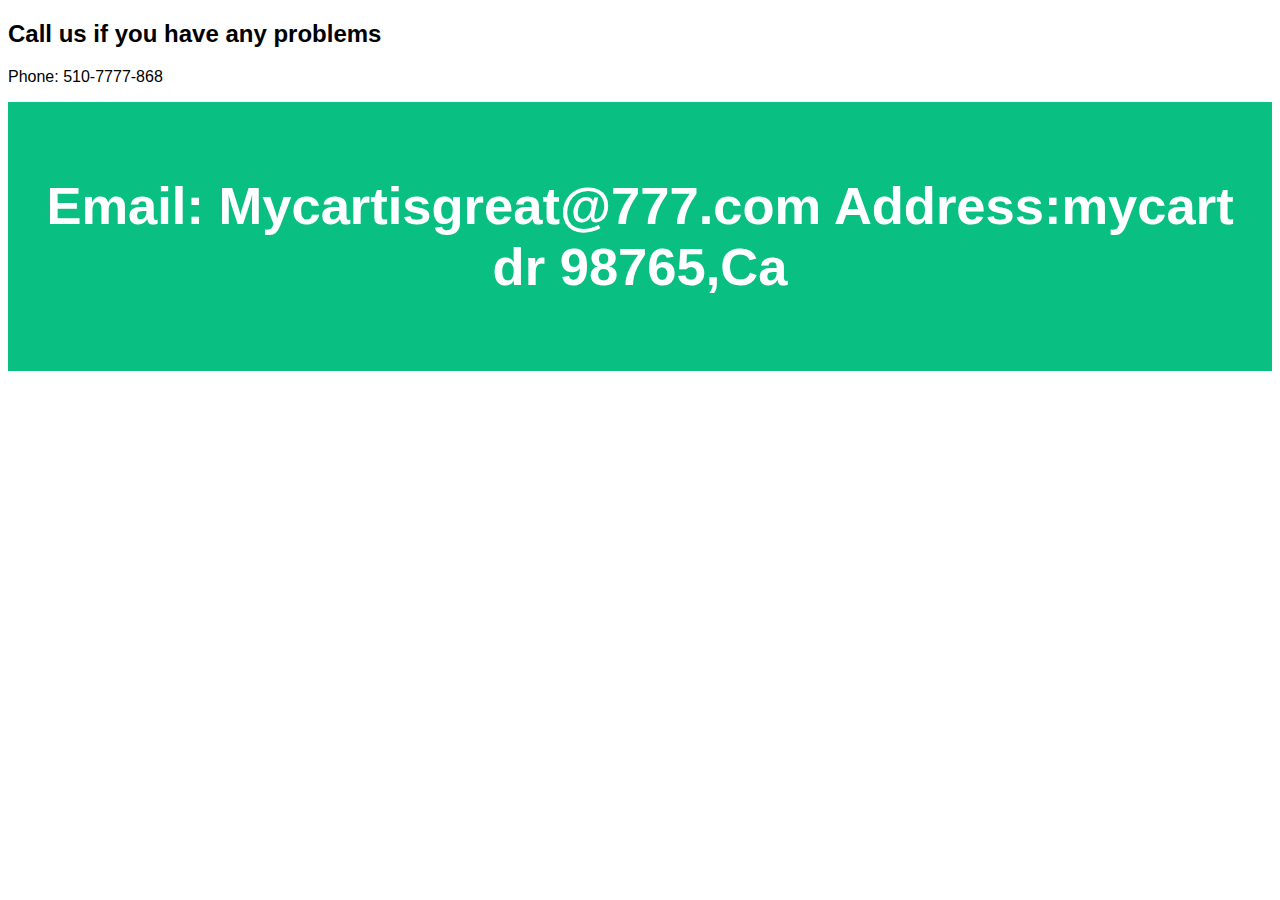
<file: contact.html>
<!DOCTYPE html>
<html lang="en">
<head>
<title>contact</title>
<meta charset="utf-8">
<meta name="viewport" content="width=device-width, initial-scale=1">
<style>
* {
  box-sizing: border-box;
}

body {
  font-family: Arial, Helvetica, sans-serif;
}

/* Style the header */
header {
  background-color: #09bf82;
  padding: 30px;
  width:100%;
  text-align: center;
  font-size: 35px;
  color: white;
}

/* Create two columns/boxes that floats next to each other */
nav {
  float: left;
  width: 100%;
  height: 300px; /* only for demonstration, should be removed */
  background: #ce3636;
  padding: 20px;
}

/* Style the list inside the menu */
nav ul {
  list-style-type: none;
  padding: 0;
}

article {
  float: left;
  padding: 20px;
  width: 70%;
  background-color: #f1f1f1;
  height: 300px; /* only for demonstration, should be removed */
}

/* Clear floats after the columns */
section::after {
  content: "";
  display: table;
  clear: both;
  text: size 50px;
}

/* Style the footer */
footer {
  background-color: #777;
  padding: 10px;
  text-align: center;
  color: white;
}

/* Responsive layout - makes the two columns/boxes stack on top of each other instead of next to each other, on small screens */
@media (max-width: 600px) {
  nav, article {
    width: 100%;
    height: auto;
  }
}
</style>
</head>
<body>

<h2>Call us if you have any problems</h2>
<p>Phone: 510-7777-868</p>

<header>
  <h2>Email: Mycartisgreat@777.com
    Address:mycart dr 98765,Ca
  </h2>
</header>


</body>
</html>
</file>
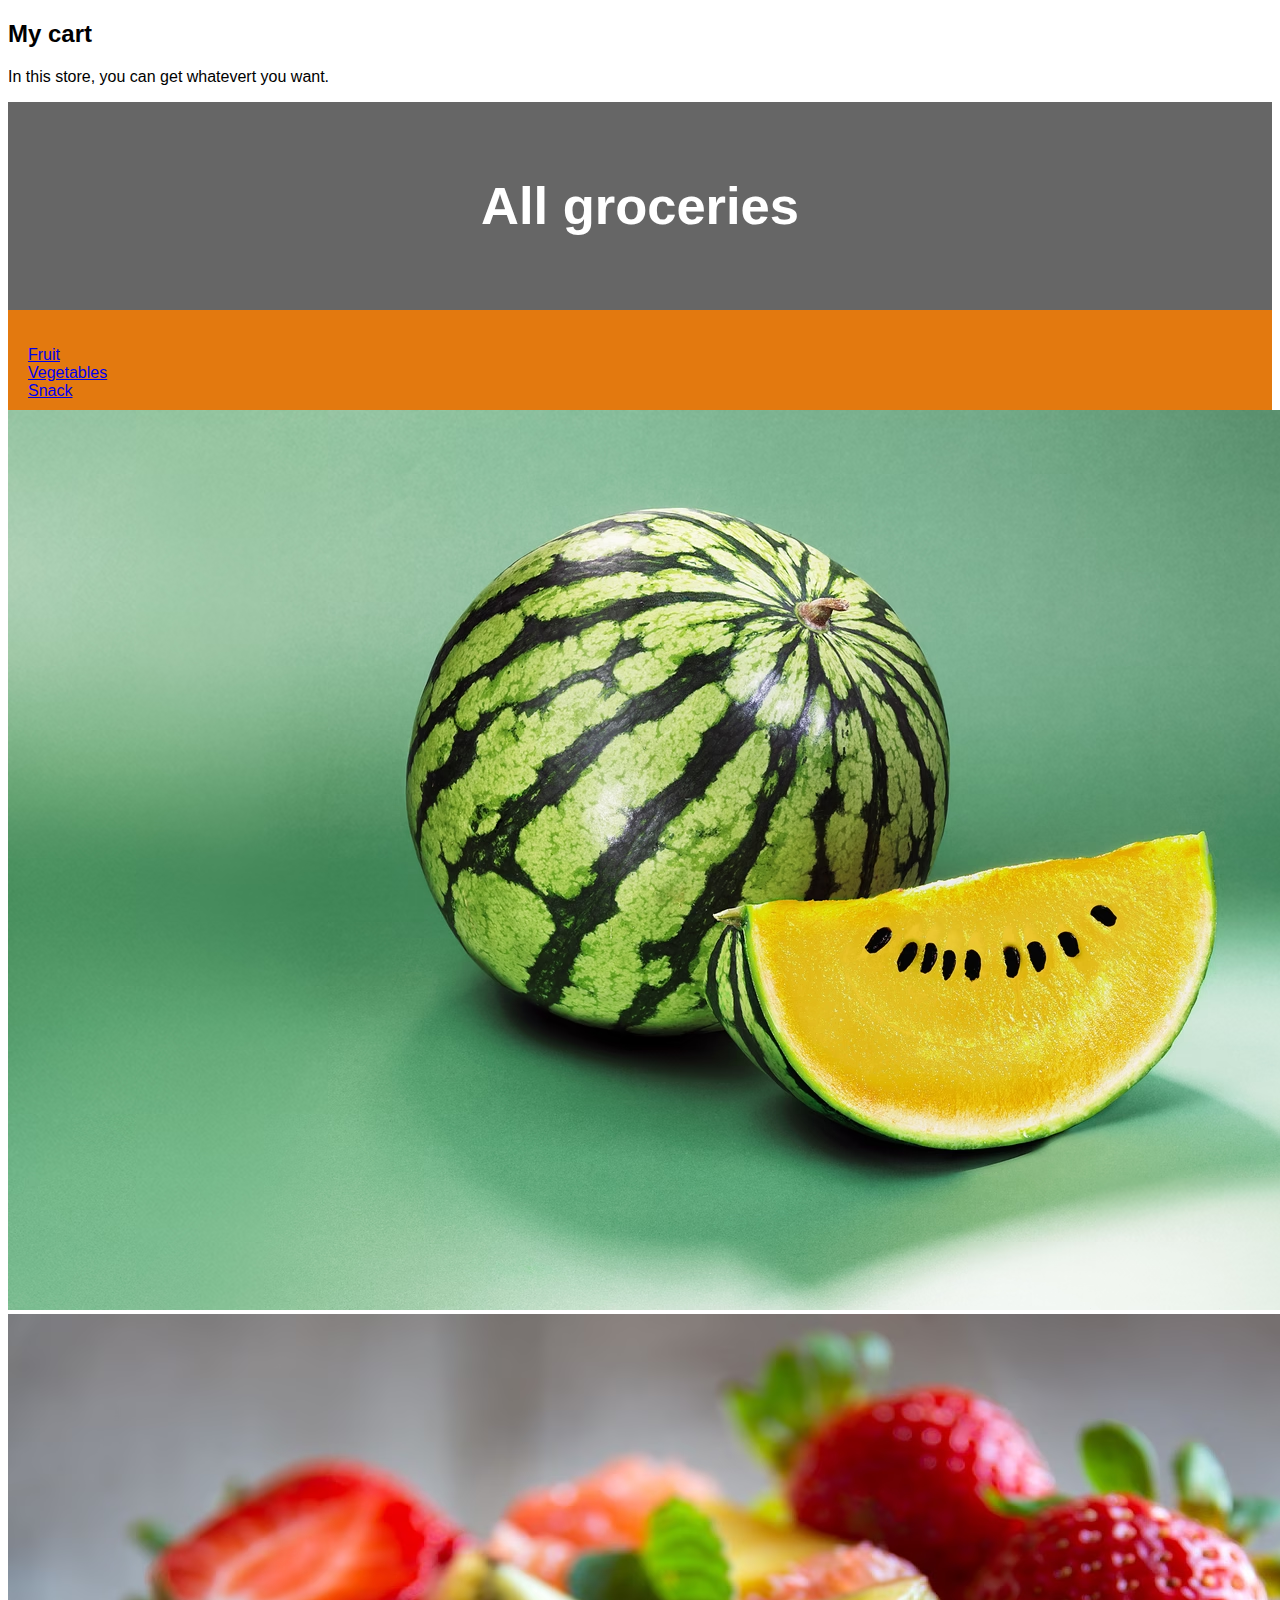
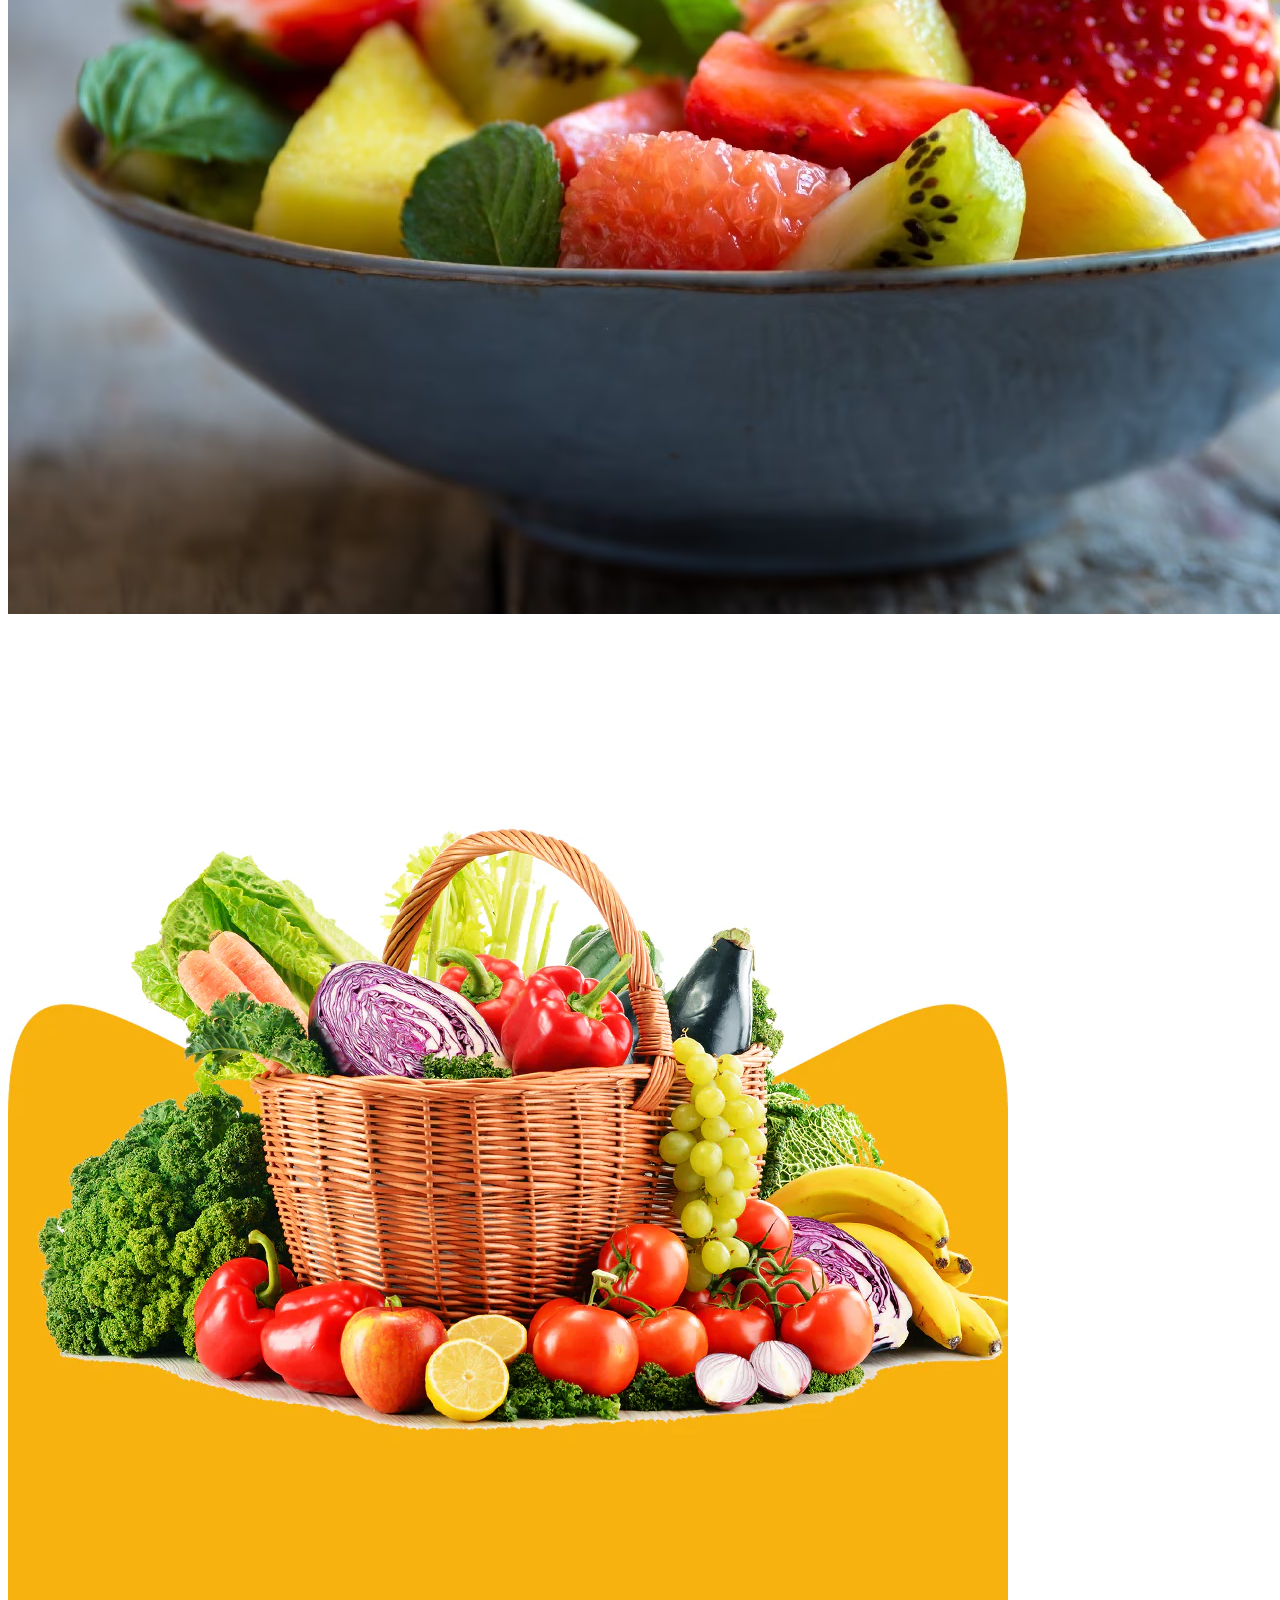
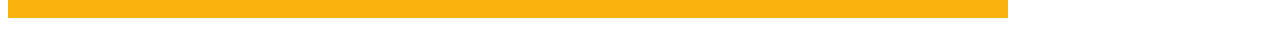
<file: grocery.html>
<!DOCTYPE html>
<html lang="en">
<head>
<title>groceries</title>
<meta charset="utf-8">
<meta name="viewport" content="width=device-width, initial-scale=1">
<style>
* {
  box-sizing: border-box;
}

body {
  font-family: Arial, Helvetica, sans-serif;
}

/* Style the header */
header {
  background-color: #666;
  padding: 30px;
  text-align: center;
  font-size: 35px;
  color: white;
}

/* Create two columns/boxes that floats next to each other */
nav {
  float: left;
  width: 100%;
  height: 100px; /* only for demonstration, should be removed */
  background: #e3790f;
  padding: 20px;
}

/* Style the list inside the menu */
nav ul {
  list-style-type: none;
  padding: 0;
}

article {
  float: left;
  padding: 20px;
  width: 70%;
  background-color: #f1f1f1;
  height: 300px; /* only for demonstration, should be removed */
}

/* Clear floats after the columns */
section::after {
  content: "";
  display: table;
  clear: both;
}

/* Style the footer */
footer {
  background-color: #777;
  padding: 10px;
  text-align: center;
  color: white;
}

/* Responsive layout - makes the two columns/boxes stack on top of each other instead of next to each other, on small screens */
@media (max-width: 600px) {
  nav, article {
    width: 100%;
    height: auto;
  }
.cycle-slideshow img{
        
    width: 20%;
}
aside img{
    width: 20%;
       }
aside{
     height: 20%;
     object-fit: cover;
     display: flex;
     justify-content: center;
}
}

</style>
</head>
<body>

<h2>My cart</h2>
<p>In this store, you can get whatevert you want.</p>
<header>
  <h2>All groceries</h2>
</header>
<section>
    <nav>
      <ul>
        <li><a href="#">Fruit</a></li>
        <li><a href="#">Vegetables</a></li>
        <li><a href="#">Snack</a></li>
      </ul>
    </nav>
  </section>

   <div class="cycle-slideshow">
     <img src="Assets/images/original.avif">
     <img src="Assets/images/fruit-salad.avif">
     <img src="Assets/images/Category_0010_Group_1_copy.jpg">
 </div>


</body>
</html>
</file>
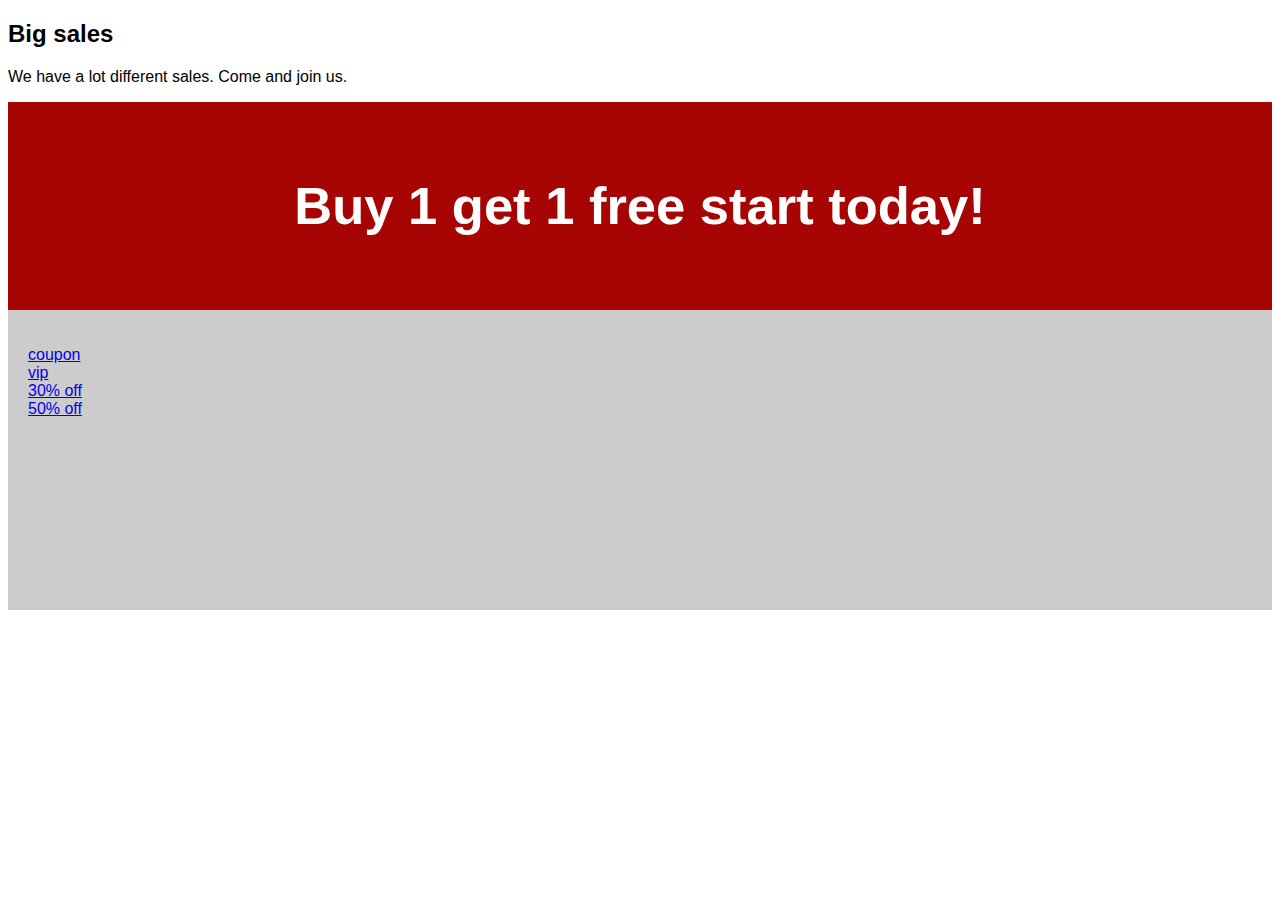
<file: onsale.html>
<!DOCTYPE html>
<html lang="en">
<head>
<title>On sale</title>
<meta charset="utf-8">
<meta name="viewport" content="width=device-width, initial-scale=1">
<style>
* {
  box-sizing: border-box;
}

body {
  font-family: Arial, Helvetica, sans-serif;
}

/* Style the header */
header {
  background-color: #a70404;
  padding: 30px;
  text-align: center;
  font-size: 35px;
  color: white;
}

/* Create two columns/boxes that floats next to each other */
nav {
  float: left;
  width: 100%;
  height: 300px; /* only for demonstration, should be removed */
  background: #ccc;
  padding: 20px;
}

/* Style the list inside the menu */
nav ul {
  list-style-type: none;
  padding: 0;
}

article {
  float: left;
  padding: 20px;
  width: 70%;
  background-color: #f1f1f1;
  height: 300px; /* only for demonstration, should be removed */
}

/* Clear floats after the columns */
section::after {
  content: "";
  display: table;
  clear: both;
}

/* Responsive layout - makes the two columns/boxes stack on top of each other instead of next to each other, on small screens */
@media (max-width: 600px) {
  nav, article {
    width: 100%;
    height: auto;
  }
}
</style>
</head>
<body>

<h2>Big sales</h2>
<p>We have a lot different sales. Come and join us.</p>

<header>
  <h2>Buy 1 get 1 free start today!</h2>
</header>


<section>
  <nav>
    <ul>
      <li><a href="#">coupon</a></li>
      <li><a href="#">vip</a></li>
      <li><a href="#">30% off</a></li>
      <li><a href="#">50% off</a></li>
    </ul>
  </nav>

</body>
</html>
</file>
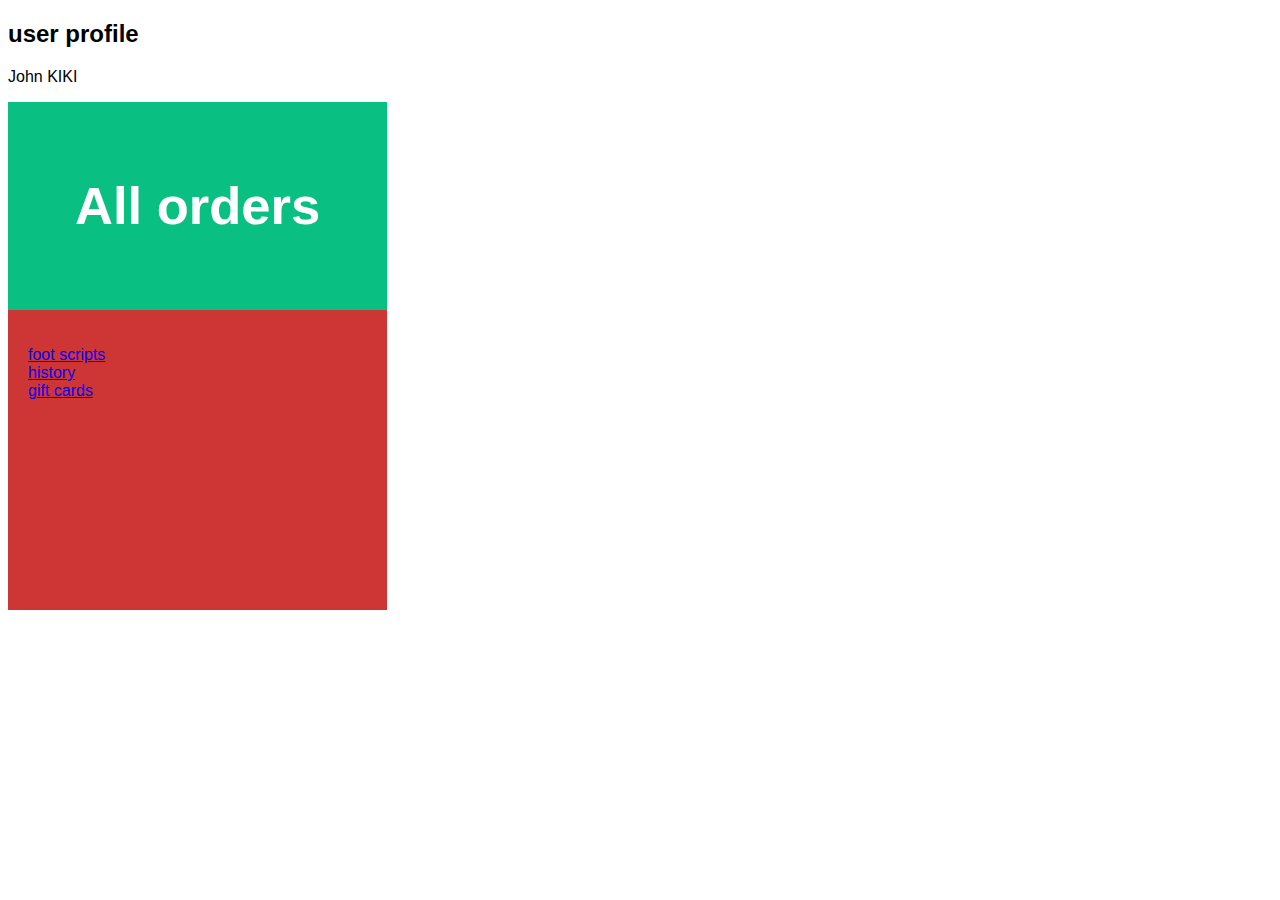
<file: user.html>
<!DOCTYPE html>
<html lang="en">
<head>
<title>user</title>
<meta charset="utf-8">
<meta name="viewport" content="width=device-width, initial-scale=1">
<style>
* {
  box-sizing: border-box;
}

body {
  font-family: Arial, Helvetica, sans-serif;
}

/* Style the header */
header {
  background-color: #09bf82;
  padding: 30px;
  width:30%;
  text-align: center;
  font-size: 35px;
  color: white;
}

/* Create two columns/boxes that floats next to each other */
nav {
  float: left;
  width: 30%;
  height: 300px; /* only for demonstration, should be removed */
  background: #ce3636;
  padding: 20px;
}

/* Style the list inside the menu */
nav ul {
  list-style-type: none;
  padding: 0;
}

article {
  float: left;
  padding: 20px;
  width: 70%;
  background-color: #f1f1f1;
  height: 300px; /* only for demonstration, should be removed */
}

/* Clear floats after the columns */
section::after {
  content: "";
  display: table;
  clear: both;
  text: size 50px;
}

/* Style the footer */
footer {
  background-color: #777;
  padding: 10px;
  text-align: center;
  color: white;
}

/* Responsive layout - makes the two columns/boxes stack on top of each other instead of next to each other, on small screens */
@media (max-width: 600px) {
  nav, article {
    width: 100%;
    height: auto;
  }
}
</style>
</head>
<body>

<h2>user profile</h2>
<p>John KIKI</p>

<header>
  <h2>All orders</h2>
</header>

<section>
  <nav>
    <ul>
      <li><a href="#">foot scripts</a></li>
      <li><a href="#">history</a></li>
      <li><a href="#">gift cards</a></li>
    </ul>
  </nav>
</section>

</body>
</html>
</file>
